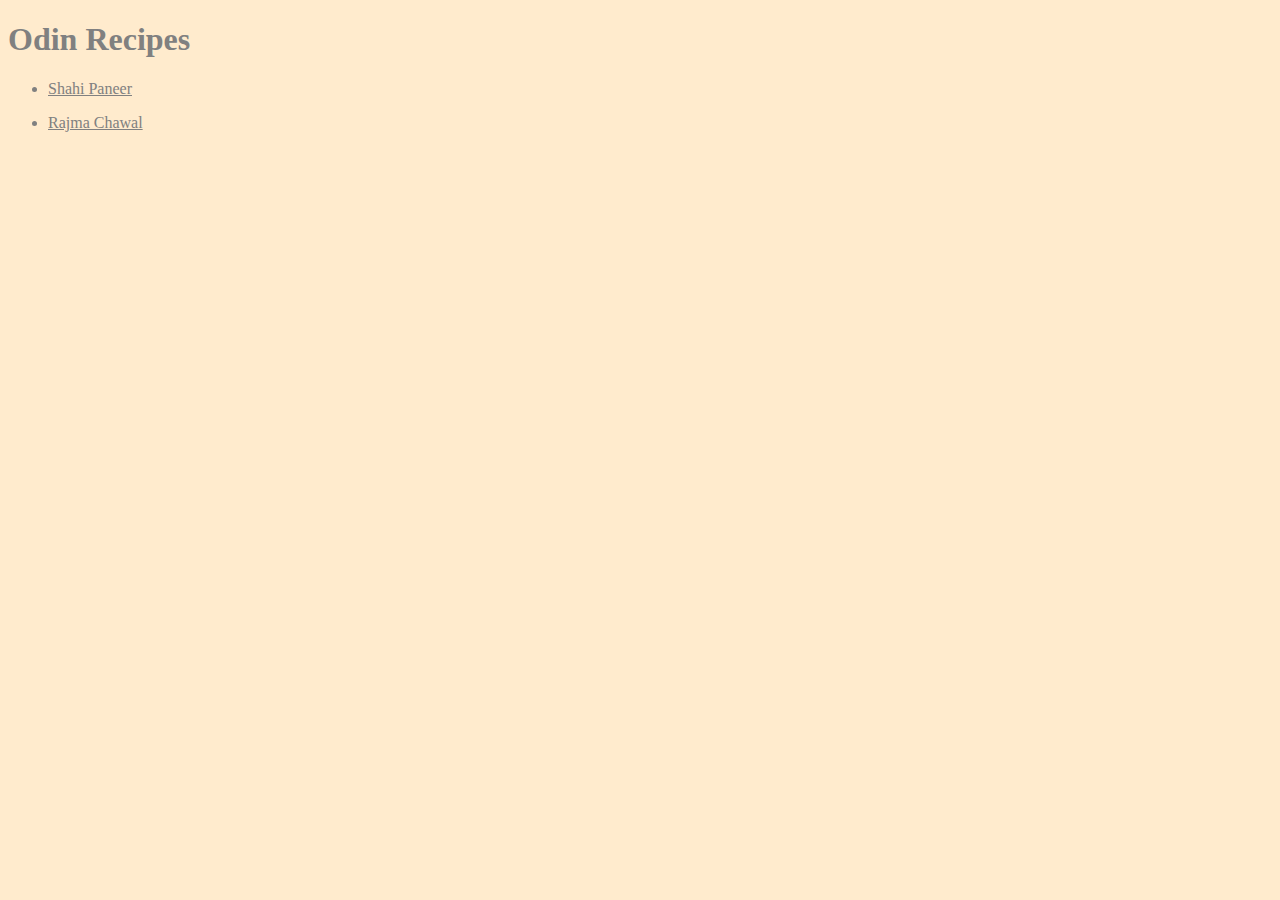
<file: index.html>
<!DOCTYPE html>
<html lang="en">
<head>
    <link rel="stylesheet" href = "style.css"
    <meta charset="UTF-8">
    <meta name="viewport" content="width=device-width, initial-scale=1.0">
    <title>Odin Recipes</title>
</head>
<body>
    <h1 id="title">Odin Recipes</h1>
<ul>
    <li><a href="recipes/shahi_paneer.html">Shahi Paneer</a></li>
    <p></p>
    <li><a href="recipes/rajma_chawal.html">Rajma Chawal</a></li>
</ul>
</body>
</html>
</file>
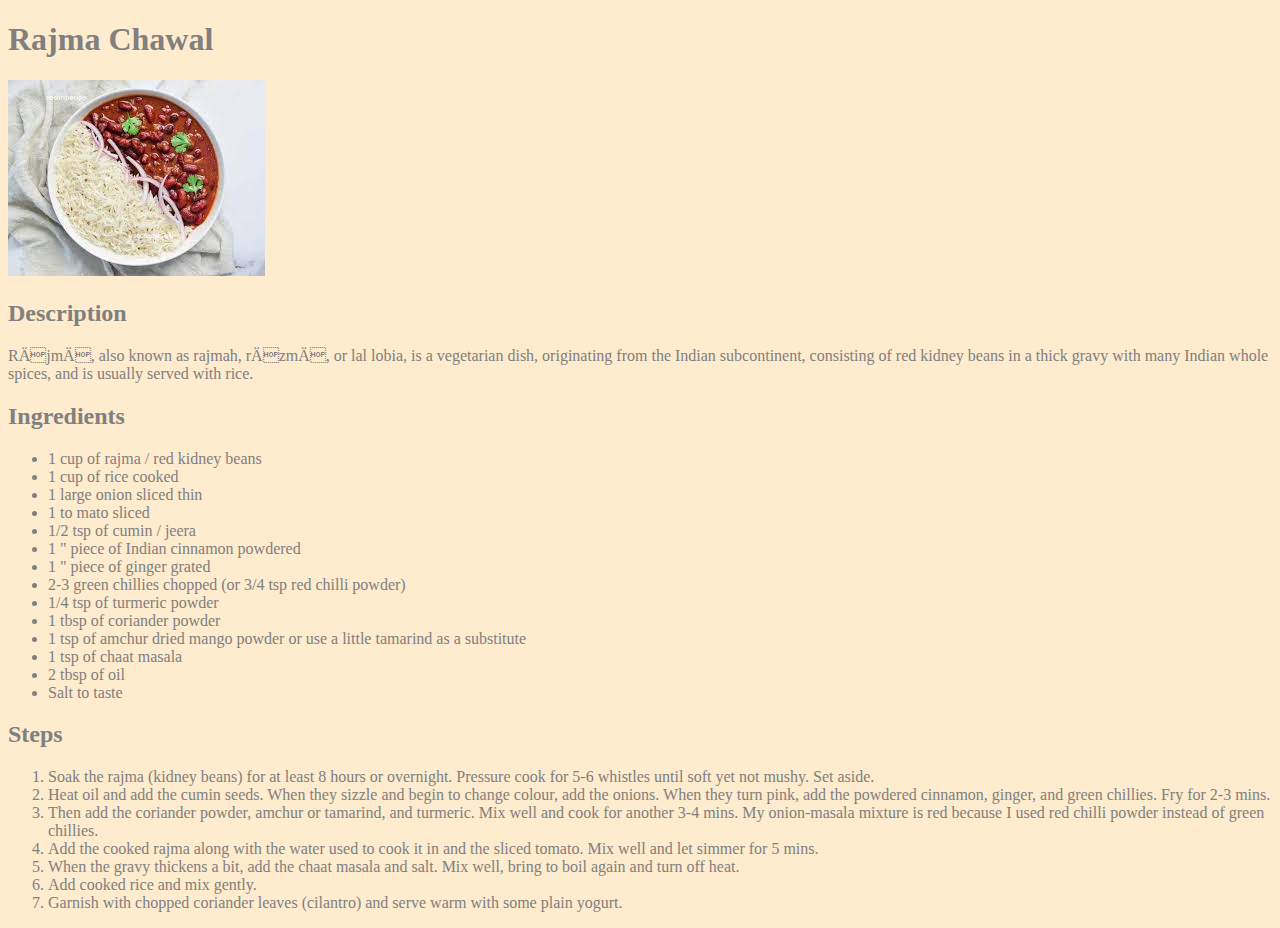
<file: recipes/rajma_chawal.html>
<!DOCTYPE html>
<html lang="en">
<head>
    <link rel="stylesheet" href="../style.css"
    <meta charset="UTF-8">
    <meta name="viewport" content="width=device-width, initial-scale=1.0">
    <title>Rajma Chawal</title>
</head>
<body>
    <h1>Rajma Chawal</h1>
    <img src = "../recipes/rajma_chawal.jpeg">

    <p></p>
    <h2> Description</h2>
    <p>Rājmā, also known as rajmah, rāzmā, or lal lobia, is a vegetarian dish, originating from the Indian subcontinent, consisting of red kidney beans in a thick gravy with many Indian whole spices, and is usually served with rice.</p>
    
    <h2>Ingredients</h2>
    <ul>
        <li>1 cup of rajma / red kidney beans</li>
        <li>    1 cup of rice cooked </li>
        <li>     1 large onion sliced thin</li>
        <li>     1 to mato sliced            </li>
        <li>     1/2 tsp of cumin / jeera</li>
        <li>     1 " piece of Indian cinnamon powdered </li>
        <li>     1 " piece of ginger grated                 </li>       
        <li>     2-3 green chillies chopped (or 3/4 tsp red chilli powder) </li>
        <li>     1/4 tsp of turmeric powder </li>
        <li>     1 tbsp of coriander powder      </li>                           
        <li>     1 tsp of amchur dried mango powder or use a little tamarind as a substitute </li>
        <li>     1 tsp of chaat masala </li>                                        </li>
        <li>     2 tbsp of oil</li>
        <li>     Salt to taste</li>
    </ul>
    

    <h2>Steps</h2>
    <ol>
        <li>Soak the rajma (kidney beans) for at least 8 hours or overnight. Pressure cook for 5-6 whistles until soft yet not mushy. Set aside.</li>
        <li>Heat oil and add the cumin seeds. When they sizzle and begin to change colour, add the onions. When they turn pink, add the powdered cinnamon, ginger, and green chillies. Fry for 2-3 mins.</li>
        <li>Then add the coriander powder, amchur or tamarind, and turmeric. Mix well and cook for another 3-4 mins. My onion-masala mixture is red because I used red chilli powder instead of green chillies.
        </li>
        <li>Add the cooked rajma along with the water used to cook it in and the sliced tomato. Mix well and let simmer for 5 mins.</li>
        <li>When the gravy thickens a bit, add the chaat masala and salt. Mix well, bring to boil again and turn off heat.</li>
        <li>Add cooked rice and mix gently.</li>
        <li>Garnish with chopped coriander leaves (cilantro) and serve warm with some plain yogurt.</li>
    </ol>
</body>
</html>
</file>
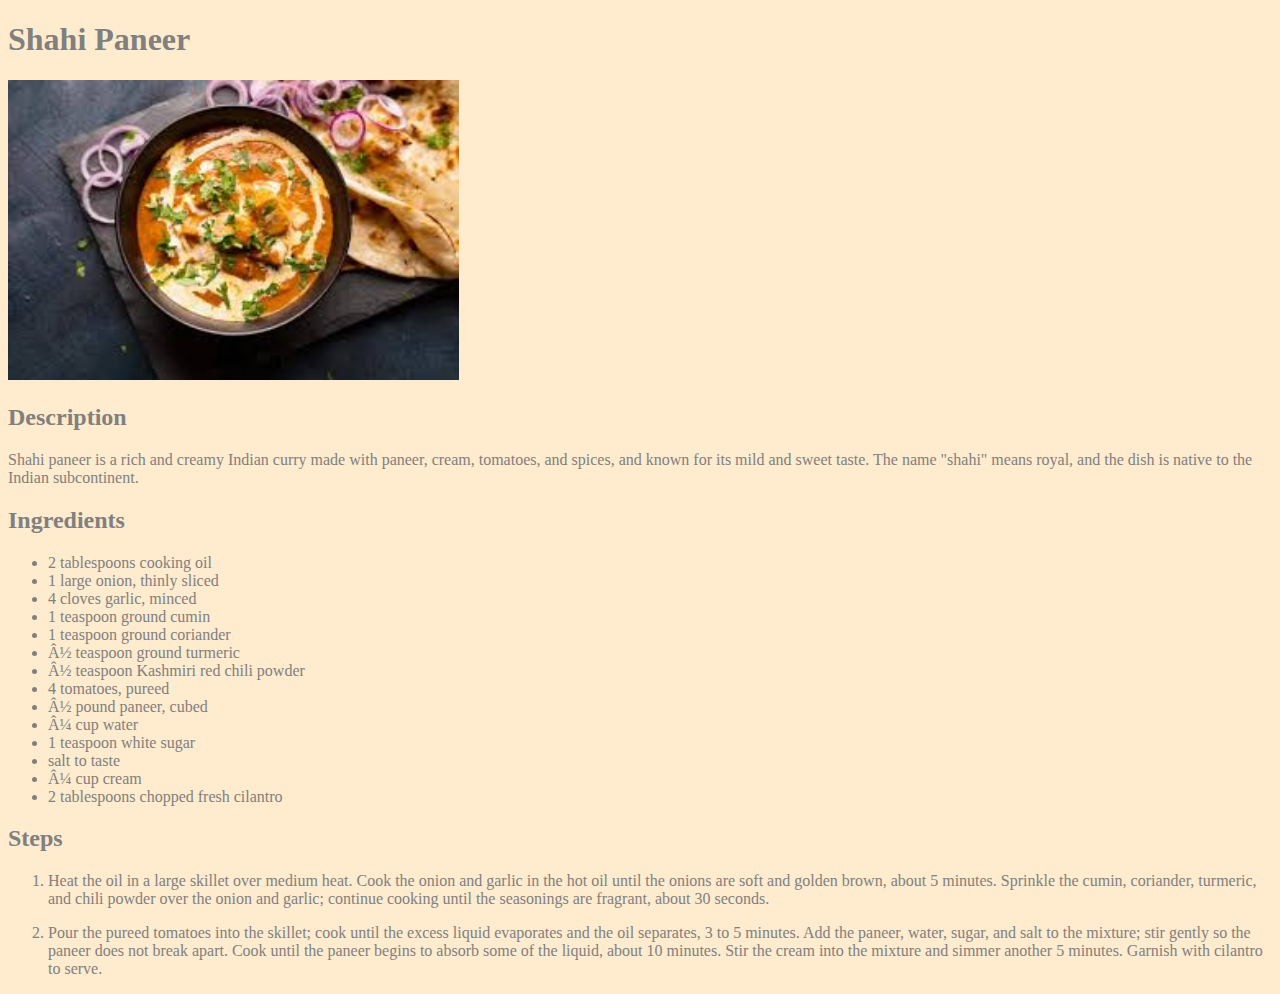
<file: recipes/shahi_paneer.html>
<!DOCTYPE html>
<html lang="en">
<head>
    <link rel="stylesheet" href="../style.css"
    <meta charset="UTF-8">
    <meta name="viewport" content="width=device-width, initial-scale=1.0">
    <title>Shahi Paneer</title>
</head>
<body>
    <h1>Shahi Paneer</h1>
    <img class = "img" src= "../recipes/Shahi Paneer.jpeg">
    
    <p></p>
    <h2> Description</h2>
    <p> Shahi paneer is a rich and creamy Indian curry made with paneer, cream, tomatoes, and spices, and known for its mild and sweet taste. The name "shahi" means royal, and the dish is native to the Indian subcontinent.</p>
    <h2>Ingredients</h2>
    <ul>
        <li>2 tablespoons cooking oil</li>

        <li>   1 large onion, thinly sliced </li>
            
        <li> 4 cloves garlic, minced </li>
            
        <li>    1 teaspoon ground cumin</li>
            
        <li>    1 teaspoon ground coriander</li>
            
        <li>    ½ teaspoon ground turmeric</li>
            
        <li>    ½ teaspoon Kashmiri red chili powder </li>
            
        <li>    4 tomatoes, pureed </li>
            
        <li>    ½ pound paneer, cubed </li>
            
        <li>    ¼ cup water </li>
            
        <li>    1 teaspoon white sugar </li>
            
        <li>salt to taste </li>
            
        <li>    ¼ cup cream </li>
        
        <li>    2 tablespoons chopped fresh cilantro </li>
        
    </ul>

    <h2>Steps</h2>

    <ol>

        <li>Heat the oil in a large skillet over medium heat. Cook the onion and garlic in the hot oil until the onions are soft and golden brown, about 5 minutes. Sprinkle the cumin, coriander, turmeric, and chili powder over the onion and garlic; continue cooking until the seasonings are fragrant, about 30 seconds.</li>
        <p></p>
        <li>Pour the pureed tomatoes into the skillet; cook until the excess liquid evaporates and the oil separates, 3 to 5 minutes. Add the paneer, water, sugar, and salt to the mixture; stir gently so the paneer does not break apart. Cook until the paneer begins to absorb some of the liquid, about 10 minutes. Stir the cream into the mixture and simmer another 5 minutes. Garnish with cilantro to serve.</li>
    </ol>

    


</body>
</html>
</file>
<file: style.css>
*{
    background-color: blanchedalmond;
    color: grey;

}

#title{
    text-align:justify
}

.img {
    height: 300px;
    width: auto;
    
}
</file>
